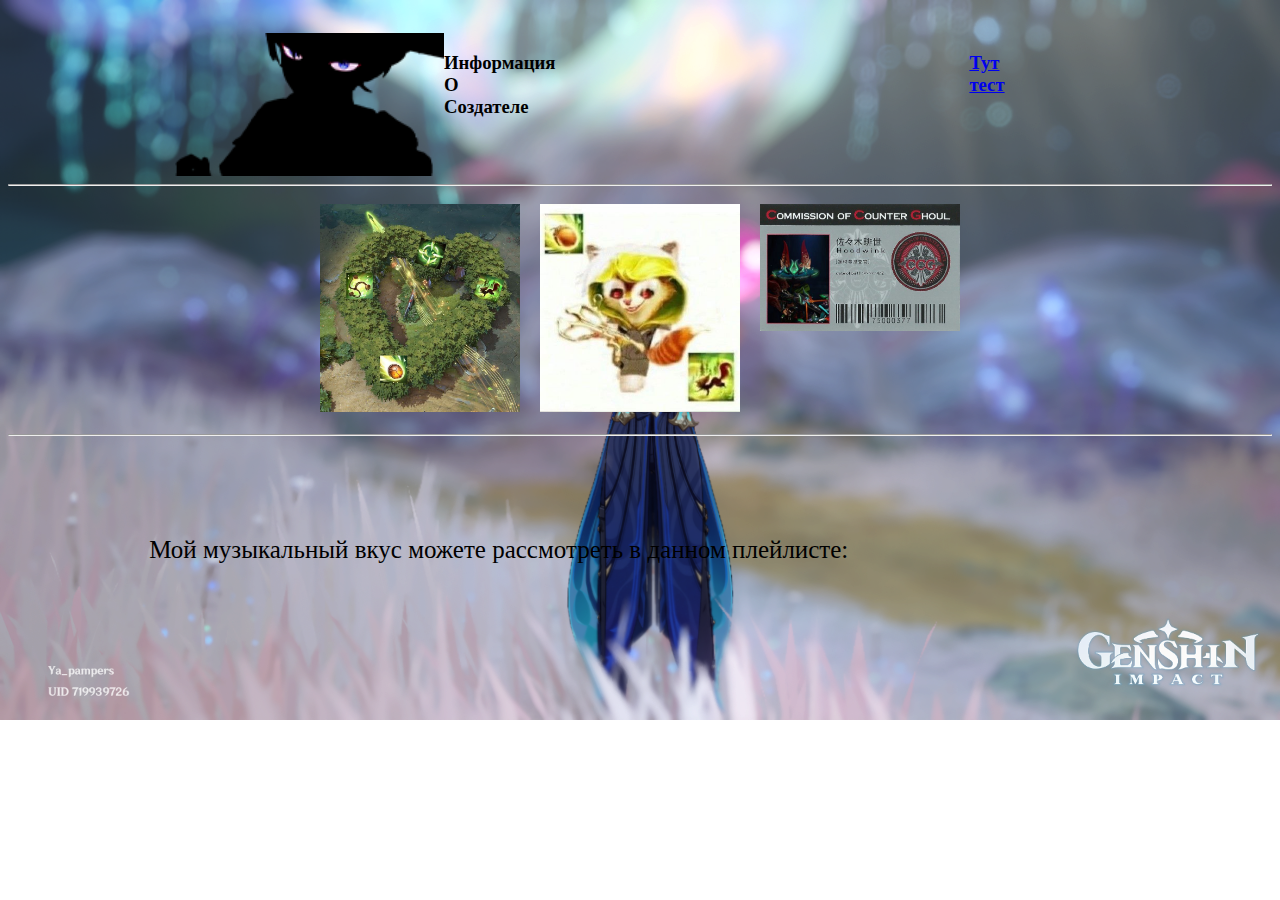
<file: index.html>
<!DOCTYPE html>
<html lang="ru">
<head>
    <meta charset="UTF-8">
    <meta name="viewport" content="width=device-width, initial-scale=1.0">
    <title>&#129313;Consort of Downizm&#129313;</title>
    <link rel="stylesheet" href="profile.css">
</head>
<body>
    <header>
        <div class="head1">
            <img src="img/skar_200_100.png">
            <h3><span>Информация<br>О<br>Создателе</span></h3>
        </div>

        
        <div class="test">
            <h3><span><a href="test.html">Тут тест</a></span></h3>
        </div>
        
        
        <div class="socseti">
            <div class="var1">
                <span>Тут вы можете меня найти и написать мне гадости &#129313;</span>
            </div>
            <div class="var2">
                <a href="https://vk.com/sir___kosichka"><img src="img/vk.png" alt="Вконтакте"></a>
                <a href="https://t.me/hoodwinkmain"><img src="img/tg.png" alt="Телеграм канал"></a>
            </div>
        </div>
    </header>
    <hr>
    <main>
    <!-- 
        <div class="audio-container">
            
            <audio id="audio-element" controls>
                Ваш браузер не поддерживает аудиоэлемент.
            </audio>

           
            <div class="equalizer" id="equalizer"></div>

           
            <div class="player-info">
                <span id="now-playing">Выберите трек</span>
            </div>

            
            <div class="player-controls">
                <button id="prev-btn">⏮</button>
                <button id="play-btn">▶</button>
                <button id="next-btn">⏭</button>
            </div>

           
            <div class="playlist-container">
                <h3>Плейлист (<span id="track-count">0</span> треков)</h3>
                <ul id="playlist"></ul>
            </div>
        </div>
    -->

  
    </main>
    <hr> 
    <footer>
        <span>Мой музыкальный вкус можете рассмотреть в данном плейлисте:</span>
        <div id="vk_playlist_447021241_76"></div>
        <script type="text/javascript" src="https://vk.com/js/api/openapi.js?173"></script>
        <script type="text/javascript">
        (function() {
            VK.Widgets.Playlist("vk_playlist_447021241_76", 447021241, 76,'0df8b98906102f3608');
        }());
    </script>
    </footer>
    <script src="profile.js"></script>
    <!-- <script src="music-list.js"></script>  -->
    <!-- <script src="equalizer.js"></script> -->
</body>
</html>
</file>
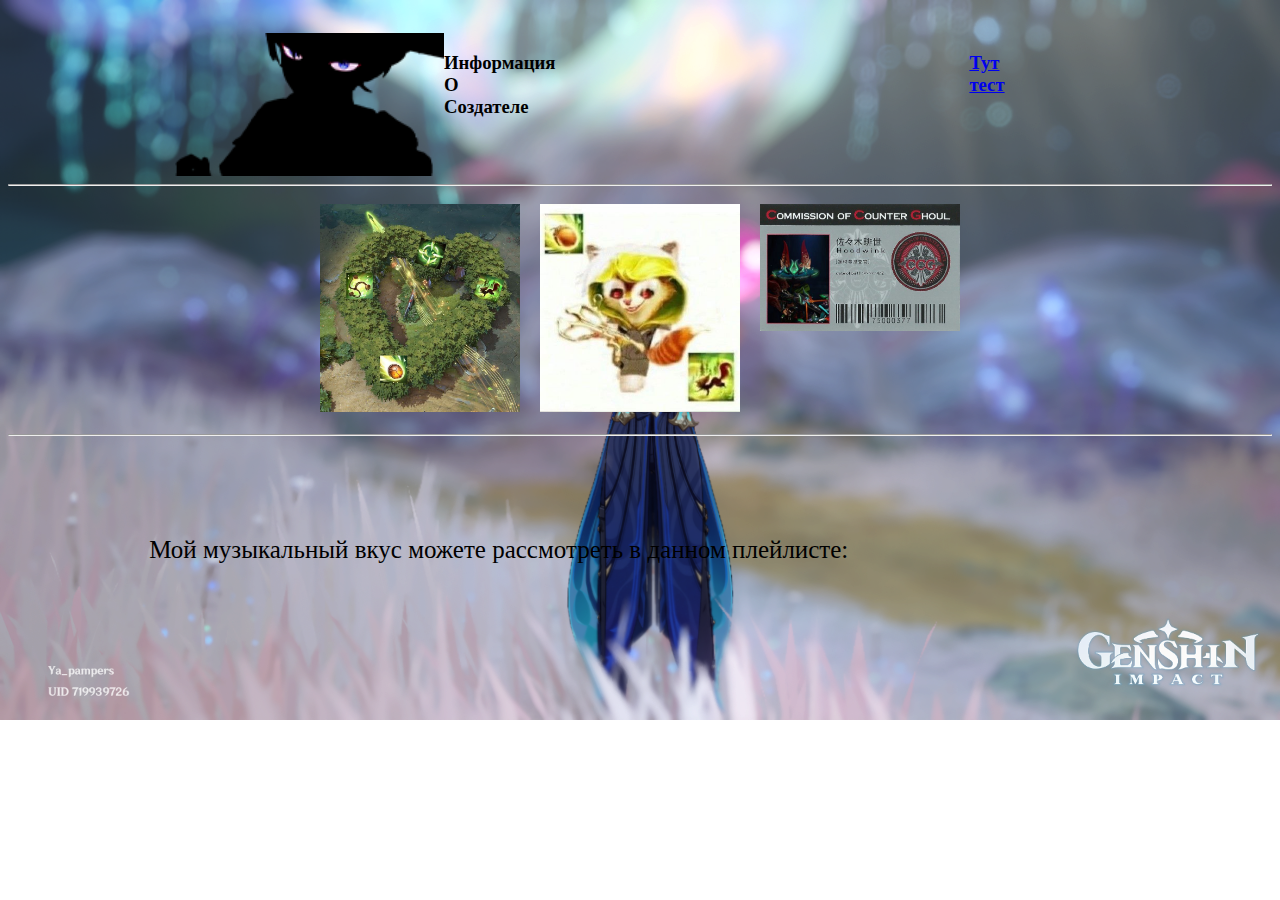
<file: profile.html>
<!DOCTYPE html>
<html lang="ru">
<head>
    <meta charset="UTF-8">
    <meta name="viewport" content="width=device-width, initial-scale=1.0">
    <title>&#129313;Consort of Downizm&#129313;</title>
    <link rel="stylesheet" href="profile.css">
</head>
<body>
    <header>
        <div class="head1">
            <img src="img/skar_200_100.png">
            <h3><span>Информация<br>О<br>Создателе</span></h3>
        </div>

        
        <div class="test">
            <h3><span><a href="test.html">Тут тест</a></span></h3>
        </div>
        
        
        <div class="socseti">
            <div class="var1">
                <span>Тут вы можете меня найти и написать мне гадости &#129313;</span>
            </div>
            <div class="var2">
                <a href="https://vk.com/sir___kosichka"><img src="img/vk.png" alt="Вконтакте"></a>
                <a href="https://t.me/hoodwinkmain"><img src="img/tg.png" alt="Телеграм канал"></a>
            </div>
        </div>
    </header>
    <hr>
    <main>
    <!-- 
        <div class="audio-container">
            
            <audio id="audio-element" controls>
                Ваш браузер не поддерживает аудиоэлемент.
            </audio>

           
            <div class="equalizer" id="equalizer"></div>

           
            <div class="player-info">
                <span id="now-playing">Выберите трек</span>
            </div>

            
            <div class="player-controls">
                <button id="prev-btn">⏮</button>
                <button id="play-btn">▶</button>
                <button id="next-btn">⏭</button>
            </div>

           
            <div class="playlist-container">
                <h3>Плейлист (<span id="track-count">0</span> треков)</h3>
                <ul id="playlist"></ul>
            </div>
        </div>
    -->

  
    </main>
    <hr> 
    <footer>
        <span>Мой музыкальный вкус можете рассмотреть в данном плейлисте:</span>
        <div id="vk_playlist_447021241_76"></div>
        <script type="text/javascript" src="https://vk.com/js/api/openapi.js?173"></script>
        <script type="text/javascript">
        (function() {
            VK.Widgets.Playlist("vk_playlist_447021241_76", 447021241, 76,'0df8b98906102f3608');
        }());
    </script>
    </footer>
    <script src="profile.js"></script>
    <!-- <script src="music-list.js"></script>  -->
    <!-- <script src="equalizer.js"></script> -->
</body>
</html>
</file>
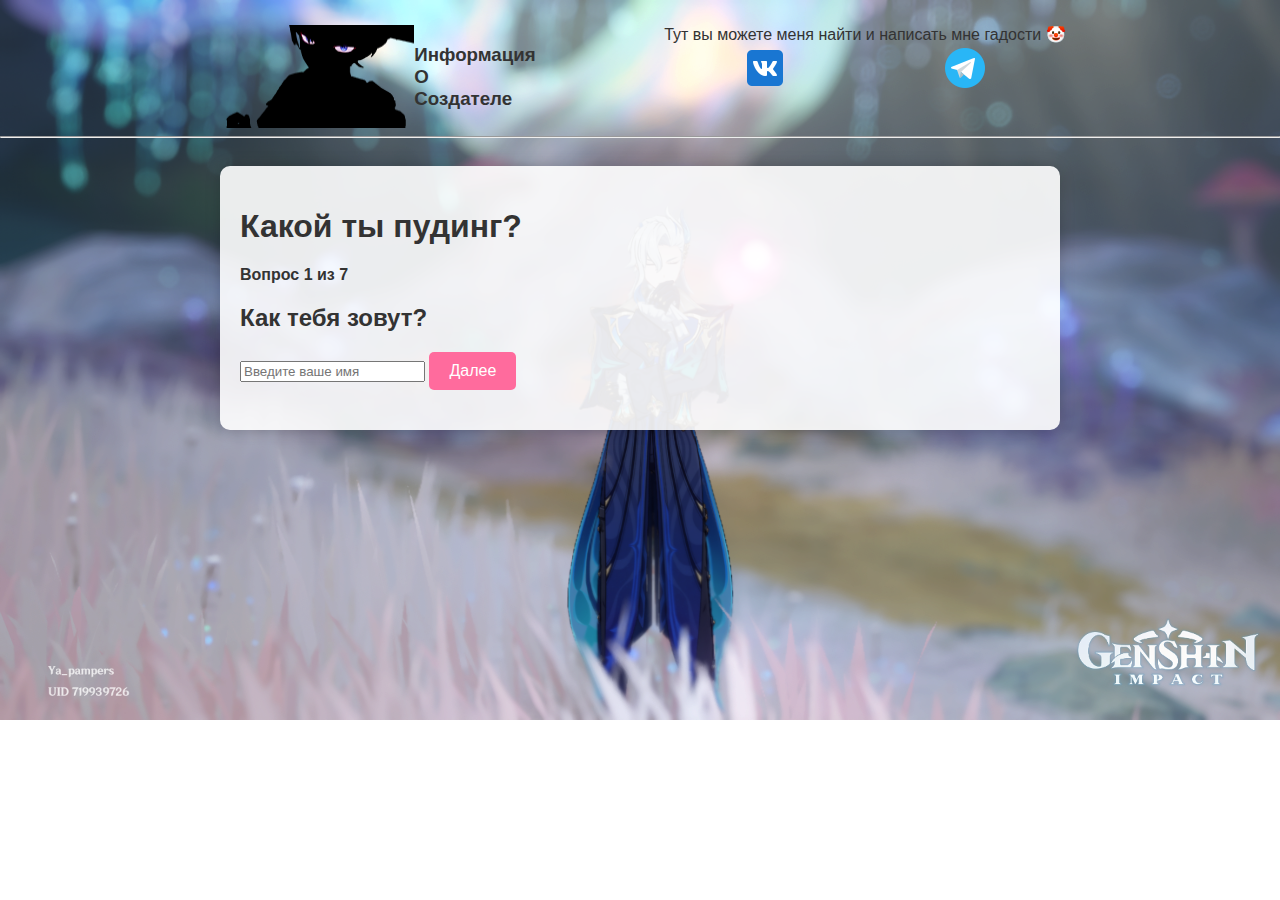
<file: test.html>
<!DOCTYPE html>
<html lang="ru">
<head>
    <meta charset="UTF-8">
    <meta name="viewport" content="width=device-width, initial-scale=1.0">
    <title>Какой ты пудинг?</title>
    <link rel="stylesheet" href="test.css">
</head>
<body>
    <header>
        <!-- Ваш существующий хедер -->
        <div class="head1">
            <img src="img/skar_200_100.png">
            <h3><span>Информация<br>О<br>Создателе</span></h3>
        </div>
        <div class="socseti">
            <div class="var1">
                <span>Тут вы можете меня найти и написать мне гадости &#129313;</span>
            </div>
            <div class="var2">
                <a href="https://vk.com/sir___kosichka"><img src="img/vk.png" alt="Вконтакте"></a>
                <a href="https://t.me/hoodwinkmain"><img src="img/tg.png" alt="Телеграм канал"></a>
            </div>
        </div>
    </header>
    <hr>
    <main>
        <div class="quiz-container">
            <h1>Какой ты пудинг?</h1>
            <div id="quiz-progress"></div>
            <div id="question-container">
                <!-- Вопросы будут подгружаться через JS -->
            </div>
            <div id="result-container" class="hidden">
                <!-- Результат будет показан здесь -->
            </div>
            <div id="feedback-container" class="hidden">
                <!-- Отзыв о тесте -->
            </div>
        </div>
    </main>
    <script src="test.js"></script>
</body>
</html>
</file>
<file: profile.css>
body{
    background-image:url("img/123.png");
    background-size: cover;
    background-repeat: no-repeat;
    
}

header{
    max-height: 300px;
    max-width: 1920px;
    overflow: hidden;
    display: flex;
    justify-content: space-around;
}

.head1{
    display: flex;
    margin-left: 150px;
    margin-top: 25px;
    justify-content: space-around;
    
}

hr{
    border-radius: 20px;
    color:#000000;
}

.socseti{
    display: flex;
    margin-top: 25px;
    margin-right: 150px;
    flex-direction: column;

}

.var1{
    display: flex;
    flex-direction: row;
    justify-content: space-around;
}

.var2{
    display: flex;
    flex-direction: row;
    justify-content: space-around;
}

main {
    display: flex;
    justify-content: center;
}

/* Основной контейнер аудиоплеера */
.audio-container {
    background-color: #a0e3fb; /* Полупрозрачный черный фон */
    border-radius: 15px; /* Закругленные углы */
    padding: 25px; /* Внутренние отступы */
    width: 90%; /* Ширина относительно родителя */
    max-width: 800px; /* Максимальная ширина */
    backdrop-filter: blur(5px); /* Размытие фона */
    box-shadow: 0 0 20px rgba(255, 94, 98, 0.3); /* Тень с акцентным цветом */
}

/* Стилизация элемента audio */
#audio-element {
    width: 100%; /* Полная ширина контейнера */
    margin-bottom: 20px; /* Отступ снизу */
    border-radius: 10px; /* Закругленные углы */
    background-color: #fba0e3; /* Полупрозрачный фон */
}

/* Контейнер эквалайзера */
.equalizer {
    display: flex; /* Флекс-расположение колонок */
    justify-content: center; /* Центрирование по горизонтали */
    align-items: flex-end; /* Привязка к нижнему краю */
    height: 150px; /* Фиксированная высота */
    gap: 4px; /* Расстояние между колонками */
    margin: 25px 0; /* Внешние отступы */
}

/* Отдельная колонка эквалайзера */
.bar {
    width: 8px; /* Ширина колонки */
    background: linear-gradient(to top, #ff5e62, #ff9966); /* Градиентный фон */
    border-radius: 3px 3px 0 0; /* Закругление только сверху */
    transition: height 0.1s ease; /* Плавное изменение высоты */
}

/* Контейнер кнопок управления */
.player-controls {
    display: flex; /* Флекс-расположение кнопок */
    justify-content: center; /* Центрирование по горизонтали */
    gap: 20px; /* Расстояние между кнопками */
    margin: 20px 0; /* Внешние отступы */
}

/* Стили кнопок управления */
.player-controls button {
    background: rgba(255, 94, 98, 0.7); /* Цвет фона с прозрачностью */
    border: none; /* Убираем границу */
    color: white; /* Цвет текста */
    width: 50px; /* Фиксированная ширина */
    height: 50px; /* Фиксированная высота */
    border-radius: 50%; /* Круглая форма */
    font-size: 20px; /* Размер иконки */
    cursor: pointer; /* Курсор-указатель */
    transition: all 0.3s; /* Плавные анимации */
}

/* Состояние при наведении на кнопку */
.player-controls button:hover {
    background: rgba(255, 94, 98, 1); /* Яркий цвет фона */
    transform: scale(1.1); /* Увеличение размера */
}

/* Неактивные кнопки */
.player-controls button:disabled {
    background: #555; /* Серый цвет */
    cursor: not-allowed; /* Курсор "недоступно" */
}

/* Блок с информацией о треке */
.player-info {
    text-align: center; /* Выравнивание по центру */
    margin: 15px 0; /* Внешние отступы */
    font-size: 18px; /* Размер текста */
}

/* Контейнер плейлиста */
.playlist-container {
    margin-top: 30px; /* Отступ сверху */
}

/* Заголовок плейлиста */
.playlist-container h3 {
    border-bottom: 2px solid #ff5e62; /* Линия под текстом */
    padding-bottom: 8px; /* Отступ снизу */
    margin-bottom: 15px; /* Отступ после заголовка */
}

/* Список треков */
#playlist {
    list-style: none; /* Убираем маркеры списка */
    padding: 0; /* Убираем стандартные отступы */
    max-height: 300px; /* Максимальная высота */
    overflow-y: auto; /* Вертикальный скролл */
    background-color: #fba0e3; /* Полупрозрачный фон */
    border-radius: 10px; /* Закругленные углы */
    padding: 10px; /* Внутренние отступы */
}

/* Стилизация скроллбара */
#playlist::-webkit-scrollbar {
    width: 8px; /* Ширина скроллбара */
}

/* Бегунок скроллбара */
#playlist::-webkit-scrollbar-thumb {
    background-color: #ff5e62; /* Цвет бегунка */
    border-radius: 4px; /* Закругление углов */
}

/* Элемент списка треков */
#playlist li {
    padding: 10px 15px; /* Внутренние отступы */
    border-bottom: 1px solid #333; /* Разделительная линия */
    cursor: pointer; /* Курсор-указатель */
    transition: all 0.2s; /* Плавные анимации */
}

/* Состояние при наведении на трек */
#playlist li:hover {
    background-color: rgba(255, 94, 98, 0.2); /* Подсветка фона */
}

/* Стиль текущего трека */
#playlist li.playing {
    background-color: rgba(255, 94, 98, 0.4); /* Акцентный фон */
    font-weight: bold; /* Жирный текст */
    color: #fff; /* Белый текст */
}

/* Адаптивность для мобильных устройств */
@media (max-width: 768px) {
    .audio-container {
        padding: 15px; /* Уменьшаем отступы */
    }
    
    .player-controls button {
        width: 45px; /* Уменьшаем размер кнопок */
        height: 45px;
    }
}


footer{
    margin-top: 100px;
    display: flex;
    justify-content: space-around;
}
footer span{
    font-size: 25px;
}

.test{
    display: flex;
    margin-left: 500px;
    margin-top: 25px;
    margin-right: 500px;
}
</file>
<file: test.css>
body{
    background-image:url("img/123.png");
    background-size: cover;
    background-repeat: no-repeat;
    
}

header{
    max-height: 300px;
    max-width: 1920px;
    overflow: hidden;
    display: flex;
    justify-content: space-around;
}

.head1{
    display: flex;
    margin-left: 150px;
    margin-top: 25px;
    justify-content: space-around;
    
}

hr{
    border-radius: 20px;
    color:#000000;
}

.socseti{
    display: flex;
    margin-top: 25px;
    margin-right: 150px;
    flex-direction: column;

}

.var1{
    display: flex;
    flex-direction: row;
    justify-content: space-around;
}

.var2{
    display: flex;
    flex-direction: row;
    justify-content: space-around;
}

main {
    display: flex;
    justify-content: center;
}

footer{
    margin-top: 100px;
    display: flex;
    justify-content: space-around;
}
footer span{
    font-size: 25px;
}

.test{
    display: flex;
    margin-left: 500px;
    margin-top: 25px;
    margin-right: 500px;
}

.quiz-container{
    background: white;
    border-radius: 10px;
    box-shadow: 0 0 10px rgba(0, 0, 0, 0.1);
    width: 100%;
    max-width: 600px;
    padding: 20px;
}
/* Ваши существующие стили */
body {
    font-family: Arial, sans-serif;
    background-image: url("img/123.png");
    background-size: cover;
    background-repeat: no-repeat;
    margin: 0;
    padding: 0;
    color: #333;
}

/* Добавляем новые стили для теста */
.quiz-container {
    max-width: 800px;
    margin: 20px auto;
    padding: 20px;
    background-color: rgba(255, 255, 255, 0.9);
    border-radius: 10px;
    box-shadow: 0 0 15px rgba(0, 0, 0, 0.2);
}

#quiz-progress {
    margin: 10px 0;
    font-weight: bold;
}

.question {
    margin-bottom: 20px;
}

.answers {
    display: flex;
    flex-direction: column;
    gap: 10px;
    margin: 20px 0;
}

.answer-option {
    display: flex;
    align-items: center;
    padding: 10px;
    background-color: #f8f8f8;
    border-radius: 5px;
    cursor: pointer;
    transition: background-color 0.3s;
}

.answer-option:hover {
    background-color: #e9e9e9;
}

.answer-option input {
    margin-right: 10px;
}

button {
    padding: 10px 20px;
    background-color: #ff6b9d;
    color: white;
    border: none;
    border-radius: 5px;
    cursor: pointer;
    font-size: 16px;
    transition: background-color 0.3s;
}

button:hover {
    background-color: #ff4785;
}

button:disabled {
    background-color: #cccccc;
    cursor: not-allowed;
}

.hidden {
    display: none;
}

.result-image {
    max-width: 300px;
    margin: 20px auto;
    display: block;
    border-radius: 10px;
}

.feedback-option {
    display: flex;
    align-items: center;
    padding: 10px;
    margin: 5px 0;
    background-color: #f5f5f5;
    border-radius: 5px;
    cursor: pointer;
}

.feedback-option:hover {
    background-color: #e0e0e0;
}

.feedback-option input {
    margin-right: 10px;
}

#thank-you {
    margin-top: 20px;
    font-size: 1.2em;
    color: #ff6b9d;
    text-align: center;
}
</file>
